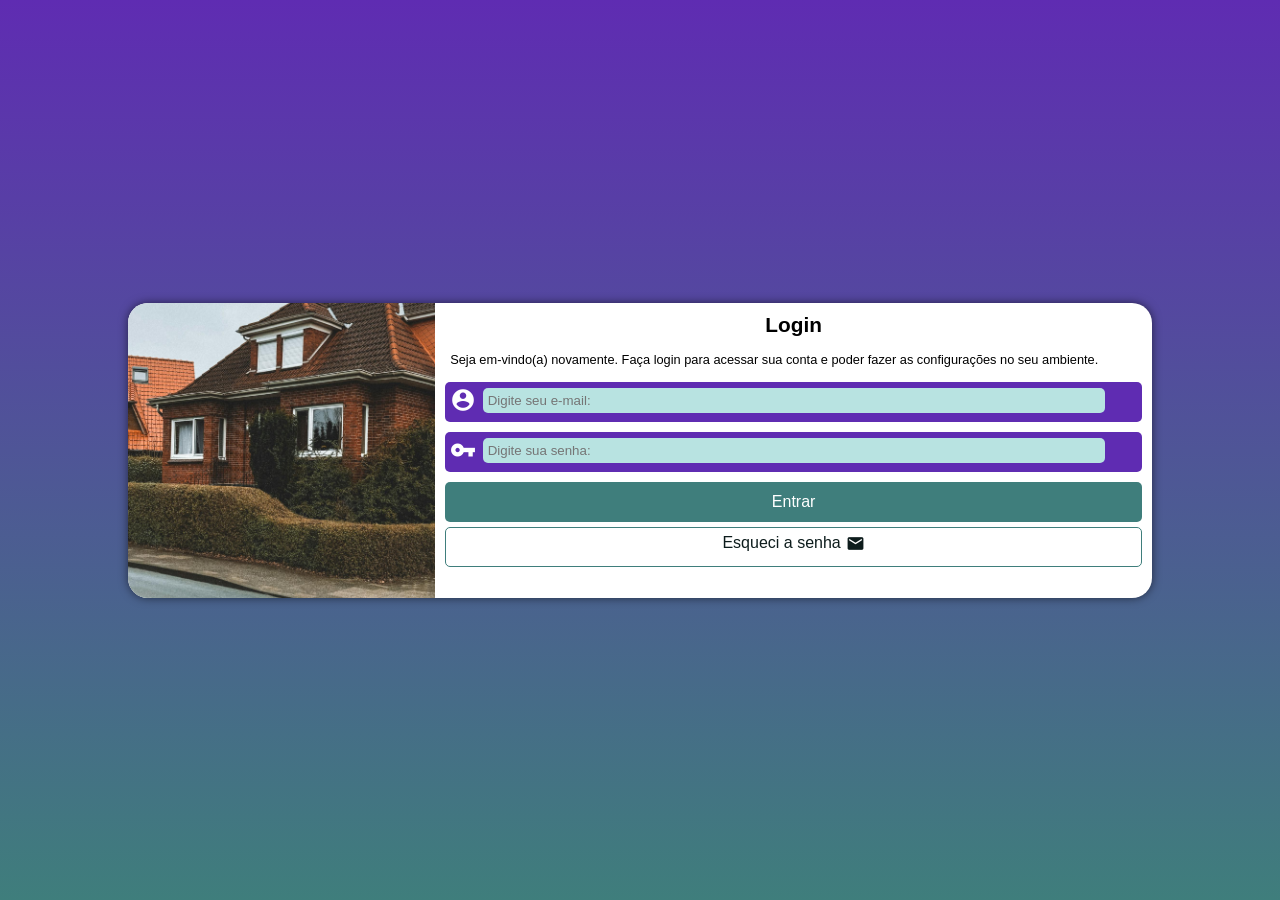
<file: pagina-responsiva/index.html>
<!DOCTYPE html>
<html lang="pt-br">

<head>
    <meta charset="UTF-8">
    <meta name="viewport" content="width=device-width, initial-scale=1.0">
    <title>Pagina Responsiva</title>
    <link href="https://fonts.googleapis.com/icon?family=Material+Icons"
      rel="stylesheet">
    <link rel="stylesheet" href="styles/mobileFirst.css">
    <link rel="stylesheet" href="styles/media-queries.css">
</head>

<body>
    <main>
        <section id="login">
            <div id="image"></div>
            <div id="form">
                <h1>Login</h1>
                <p>Seja em-vindo(a) novamente. Faça login para acessar sua conta e poder fazer as configurações no seu
                    ambiente.</p>
                <form action="login.php" method="post" autocomplete="on">

                    <div class="campo">
                        <i id="icon" class="material-icons">account_circle</i>
                        <input type="email" name="login" id="ilogin" placeholder="Digite seu e-mail:" autocomplete="email" required maxlength="30">
                        <label for="ilogin">Login</label>
                    </div>

                    <div class="campo">
                        <i id="icon" class="material-icons">vpn_key</i>
                        <input type="password" name="senha" id="isenha" placeholder="Digite sua senha:" autocomplete="current-password" required minlength="8" maxlength="15">
                        <label for="isenha">Senha</label>
                    </div>

                    <input type="submit" value="Entrar">

                    <a href="#" class="botao">Esqueci a senha<i id="icon" class="material-icons">mail</i></a>
                </form>
            </div>
        </section>
    </main>
</body>

</html>
</file>
<file: pagina-responsiva/styles/mobileFirst.css>
@charset "UTF-8";
:root{
    --verdeC: #b8e3e1;
    --verde: #3f7e7c;
    --verdeE: #0d1c1c;
    --lilas: #5f2cB2;
}
*{
    font-family: -apple-system, BlinkMacSystemFont, 'Segoe UI', Roboto, Oxygen, Ubuntu, Cantarell, 'Open Sans', 'Helvetica Neue', sans-serif;
    margin: 0px;
    padding: 0px;
    box-sizing: border-box;
}
body, html{
    background-color: var(--lilas);
    height: 100vh;
    width: 100vw;
}
main{
    display: flex;
    justify-content: center;
    align-items: center;
    height: 100vh;
    width: 100vw;
}
section#login{
    height: 530px;
    width: 250px;
    border-radius: 20px;
    background-color: white;
    overflow: hidden;
    box-shadow: 0px 0px 10px rgba(0, 0, 0, 0.562);
    transition: 0.3s;
}
section#login div#image{
    display: block;
    height: 200px;
    background-image: url(../images/house.jpg);
    background-size: cover;
    background-repeat: no-repeat;
    background-position: center center;
    transition: 0.3s;
}
section#login div#image {
    display: block;
    padding: 10px;
}
section#login div#form {
    display: block;
    padding: 10px;
}
section#login div#form h1{
    font-size: 1.3em;
    text-align: center;
    margin-bottom: 5px;
}
section#login div#form p{
    margin: 15px 5px;
    font-size: 0.8em;
    text-align: justify;
}
form div.campo{
    background-color: var(--lilas);
    display: block;
    width: 100%;
    padding-top: 6px;
    padding-left: 5px;
    height: 40px;
    border-radius: 5px;
    margin: 10px 0px;
}
form div.campo input{
    background-color: var(--verdeC);
    border: none;
    border-radius: 5px;
    padding: 5px;
    margin-left: 2px;
    width: 82%;
}
form div.campo input:focus-within {
    transition: 0.3s;
    background-color: white;
}
form div.campo i{
    font-size: 1.6em;
    color: white;
    vertical-align: middle;
}
form div.campo label{
    display: none;
}
form input[type=submit]{
    transition: 0.3s;
    display: block;
    font-size: 1em;
    width: 100%;
    height: 40px;
    background-color: var(--verde);
    color: white;
    border: none;
    border-radius: 5px;
}
form input[type=submit]:hover{
    transition: 0.3s;
    background-color: var(--verdeE);
}
form a.botao{
    transition: 0.3s;
    display: block;
    text-decoration: none;
    color: rgb(177, 67, 67);
    text-align: center;
    font-size: 1em;
    width: 100%;
    height: 40px;
    padding-top: 6px;
    margin-top: 5px;
    color: var(--verdeE);
    border-radius: 5px;
    background-color: white;
    border: 1px solid var(--verde);
}
form a.botao i {
    vertical-align: middle;
    margin-left: 5px;
    font-size: 1.2em;
}
form a.botao:hover{
    background-color: var(--verdeC);
}
</file>
<file: pagina-responsiva/styles/media-queries.css>
@charset "UTF-8";
/* Typical Device Breakpoints

Pequenas telas: max 600
Celular: min 600 px
Tablet: min 1024 px
Laptop: min 1440 px
Desktop: min 1680 px
Grandes telas: min 2600 px

*/

@media screen and (min-width: 1024px) {
    body, html{
        background-image: linear-gradient(to top, var(--verde), var(--lilas));
    }
    section#login{
        height: 295px;
        width: 80vw;
    }
    section#login div#image{
        width: 30%;
        height: 100%;
        float: left
    }
    section#login div#form{
        float: right;
        width: 70%;
    }
    form div.campo input{
        width: 90%;
    }
}

@media screen and (min-width: 1440px) {
    section#login{
        height: 295px;
        width: 990px;
    }
    section#login div#image{
        width: 50%;
        height: 100%;
        float: right;
        background-position: center center;
    }
    section#login div#form{
        float: left;
        width: 50%;
    }
}
</file>
